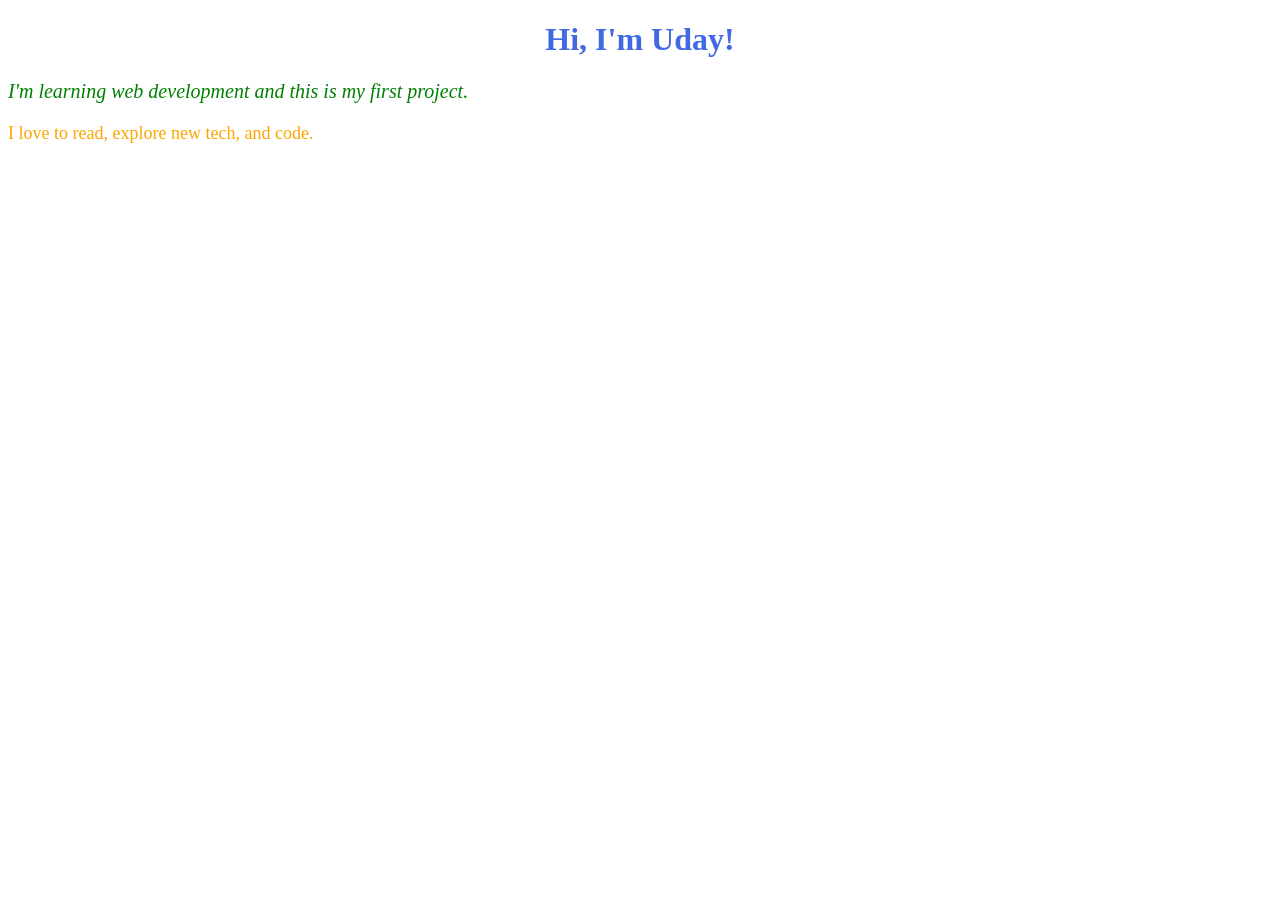
<file: index.html>
<!DOCTYPE html>
<html>
<head>
  <title>About Me</title>
  <link rel="stylesheet" href="style.css">
</head>
<body>
  <h1 class="heading">Hi, I'm Uday!</h1>
  <p class="intro">I'm learning web development and this is my first project.</p>
  <p class="hobby">I love to read, explore new tech, and code.</p>
</body>
</html>
</file>
<file: style.css>
.heading {
    color: royalblue;
    text-align: center;
    font-size: 32px;
  }
  
  .intro {
    color: green;
    font-style: italic;
    font-size: 20px;
  }
  
  .hobby {
    color: orange;
    font-size: 18px;
  }
</file>
